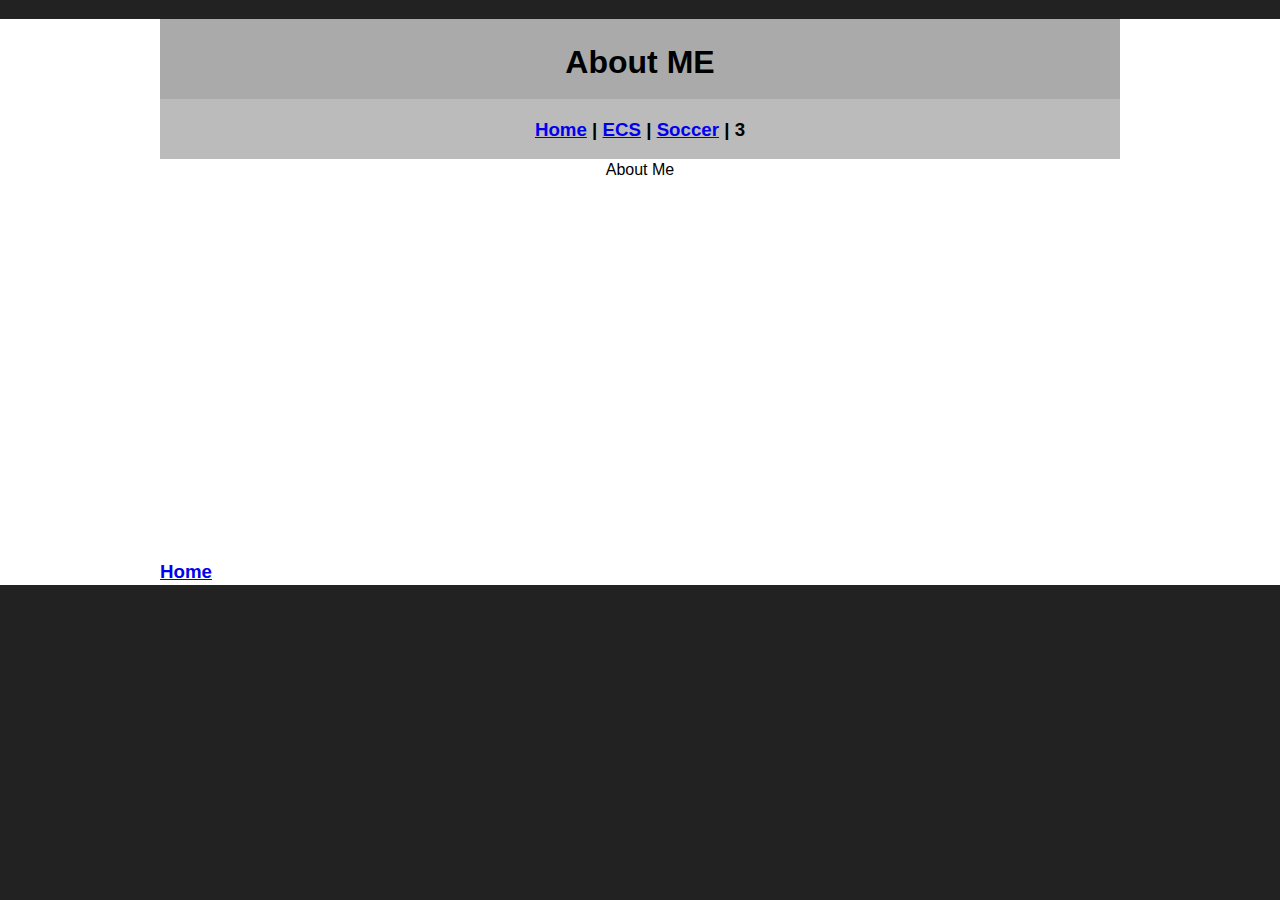
<file: aboutme.html>
<!DOCTYPE html>
<html class="homePage">
<head>
	<!-- This is a comment! Text here will be ignored by the browser. -->
	<meta charset="UTF-8">
	<title>Abot Me</title>
	<link href="myCSS.css" rel="stylesheet" type="text/css">
</head>
<body>
<div class="container">
  <div class="header">
  	<h1>About ME</h1>
	  <h2> Sports </h2>
	  	<p> Soccer</p>
	  <h2> Classes </h2>
	  	<p> AP Human Geography 
		    Graphics
			ECS </p>
  </div>
  <div class="nav">
    <h3><a href="index.html">Home</a> | <a href="ecs/index.html">ECS</a> |  <a href="soccer/index.html">Soccer</a> | 3</h3>
  </div>
  <div class="content">
    About Me
  </div>
  <div class=¨footer¨>
    <h3><a href="index.html">Home</a> 
</body>
</html>
</file>
<file: myCSS.css>
@charset "UTF-8";
/* This is a comment! Text here will be ignored by the browser. */
body {
	margin: 0 auto;
}
.homePage {
	background: #222222;
}
.container {
	width: 960px;
	margin: 0 auto;
}
.header {
	background: #AAAAAA;
	text-align: center;
	margin: 0px;
	padding: 5;
	float: left;
	width: 100%;
	height: 80px;
	
}
.nav {
	background: #BBBBBB;
	margin: 0px;
	padding: 5;
	float: left;
	width: 100%;
	height: 60px;
	text-align: center;
}
.content {
	background: #FFFFFF;
	margin: 0px;
	float: left;
	width: 100%;
	height: 400px;
	text-align: center;
}



body {
     font: 100%/1.4 Verdana, Arial, Helvetica, sans-serif;
     background-color: #FFFFFF;
     margin: 0;
     padding: 0;
     color: #000;
}

a:link {
     color: #4545426;
}
a:visited {
     color: #975;
}
a:hover, a:active, a:focus { 
     text-decoration: underline;
}
.footer {
	background: #777777;
	margin: 0px;
	float: left;
	width: 100%;
	height: 50px;
	text-align: center;
}
</file>
